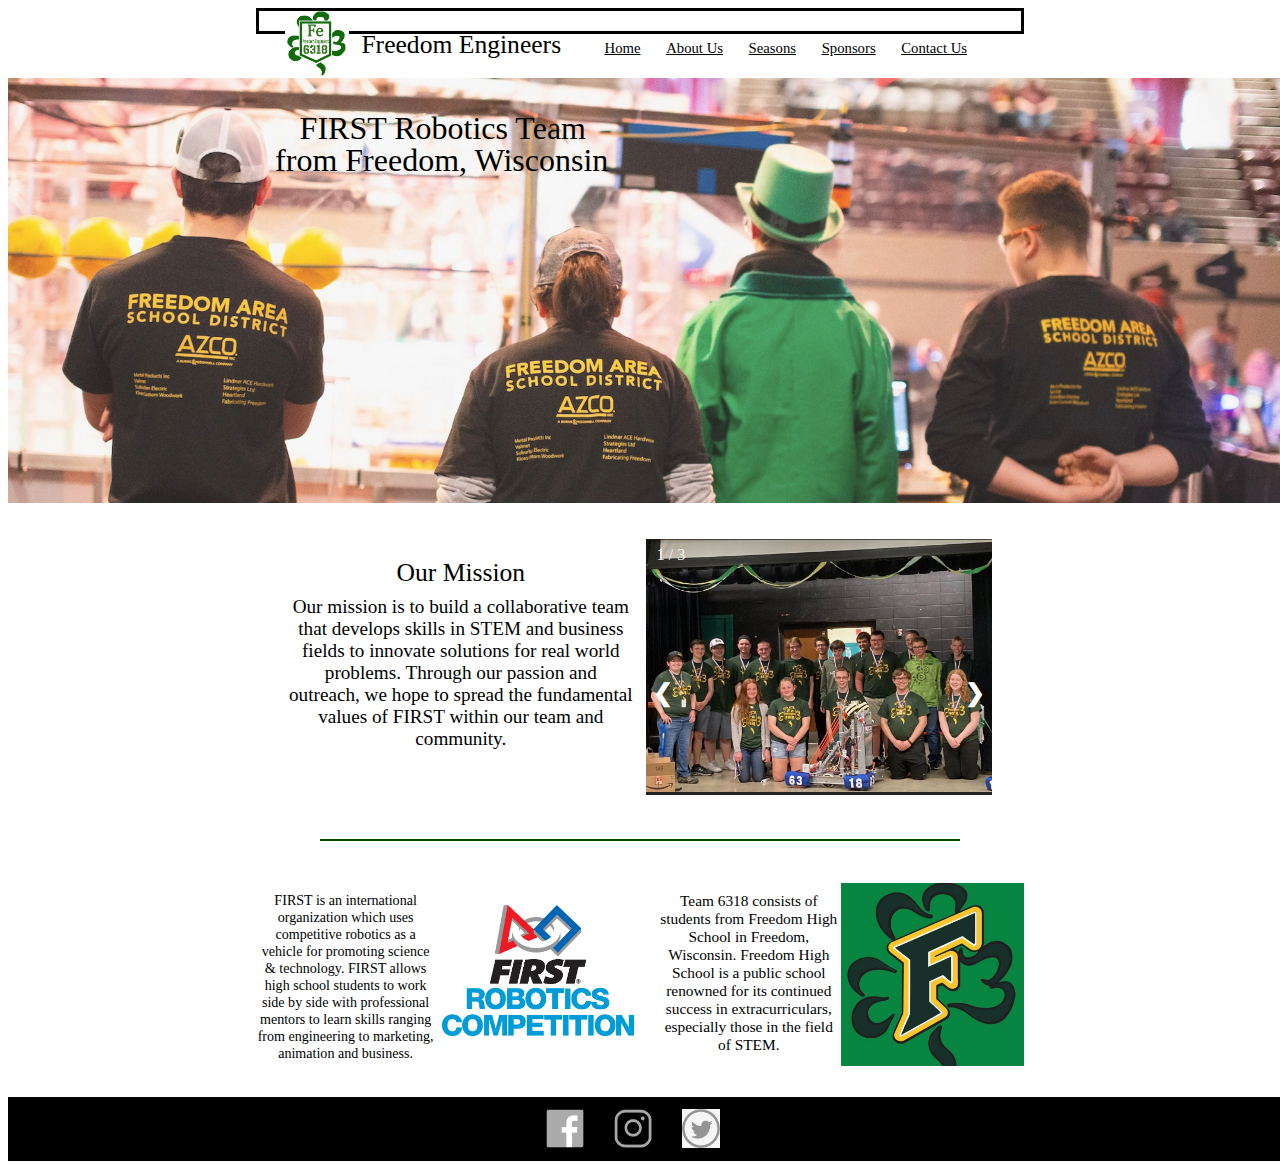
<file: index.html>
<!DOCTYPE html>
<html lang="en">
<head>
    <meta charset="UTF-8">
    <meta http-equiv="X-UA-Compatible" content="IE=edge">
    <meta name="viewport" content="width=device-width, initial-scale=1.0">
    <link rel="stylesheet" href="Styles/constant.css">
    <link rel="stylesheet" href="Styles/index.css">
    <title>Home - Freedom Engineers</title>
</head>
<body>
    <header>
        <img class="teamlogo" src="Images/teamlogo.png" alt="">
        <div class="name">Freedom Engineers</div>
        <div class="home"><a href="index.html">Home</a></div>
        <div class="about"><a href="aboutUs.html">About Us</a></div>
        <div class="seasons"><a href="seasons.html">Seasons</a></div>
        <div class="sponsors"><a class="text" href="#">Sponsors</a>
            <div class="dropdown">
                <a href="2022sponsors.html">2022</a>
                <a href="2021sponsors.html">2021</a>
            </div>
        </div>
        <div class="contact"><a href="contact.html">Contact Us</a></div>
    </header>
    <div class="main">
        <img src="Images/cover.jpg" alt="competiton">
        <div class="info">FIRST Robotics Team</div>
        <div class="info2">from Freedom, Wisconsin</div>
    </div>
    <div class="mission">
        <div class="header">Our Mission</div>
        <div class="statement">Our mission is to build a collaborative team that develops skills in STEM and business fields to innovate solutions for real world problems. Through our passion and outreach, we hope to spread the fundamental values of FIRST within our team and community.</div>
        <div class="slideshow-container">

            <!-- Full-width images with number and caption text -->
            <div class="mySlides fade">
                <div class="numbertext">1 / 3</div>
                <img src="Images/2021team.jpg" style="width:100%">
            </div>
  
            <div class="mySlides fade">
                <div class="numbertext">2 / 3</div>
                <img src="Images/2019comp.JPG" style="width:100%">
            </div>
  
            <div class="mySlides fade">
                <div class="numbertext">3 / 3</div>
                <img src="Images/2018comp.jpg" style="width:100%">
            </div>
  
            <!-- Next and previous buttons -->
            <a class="prev" onclick="plusSlides(-1)">&#10094;</a>
            <a class="next" onclick="plusSlides(1)">&#10095;</a>
        </div>
    </div>
    <div class="div"></div>
    <div class="support">
        <div class="frc">
            <div class="text">
                FIRST is an international organization which uses competitive robotics as a vehicle for promoting science & technology. FIRST allows high school students to work side by side with professional mentors to learn skills ranging from engineering to marketing, animation and business.
            </div>
            <img src="Images/FRCLogo.jpg" alt="FRC">
        </div>
        <div class="fhs">
            <div class="text">
                Team 6318 consists of students from Freedom High School in Freedom, Wisconsin. Freedom High School is a public school renowned for its continued success in extracurriculars, especially those in the field of STEM. 
            </div>
            <img src="Images/FreedomIrishLogo.jpg" alt="">
        </div>
    </div>
    <div class="bottom">
        <div class="images">
            <img src="Images/Facebook.png" alt="Facebook">
            <img src="Images/Instagram.png" alt="Instagram">
            <img src="Images/Twitter.png" alt="Twitter">
        </div>
    </div>

    <script type="text/javascript" src="Scripts/indexSS.js"></script>
</body>
</html>
</file>
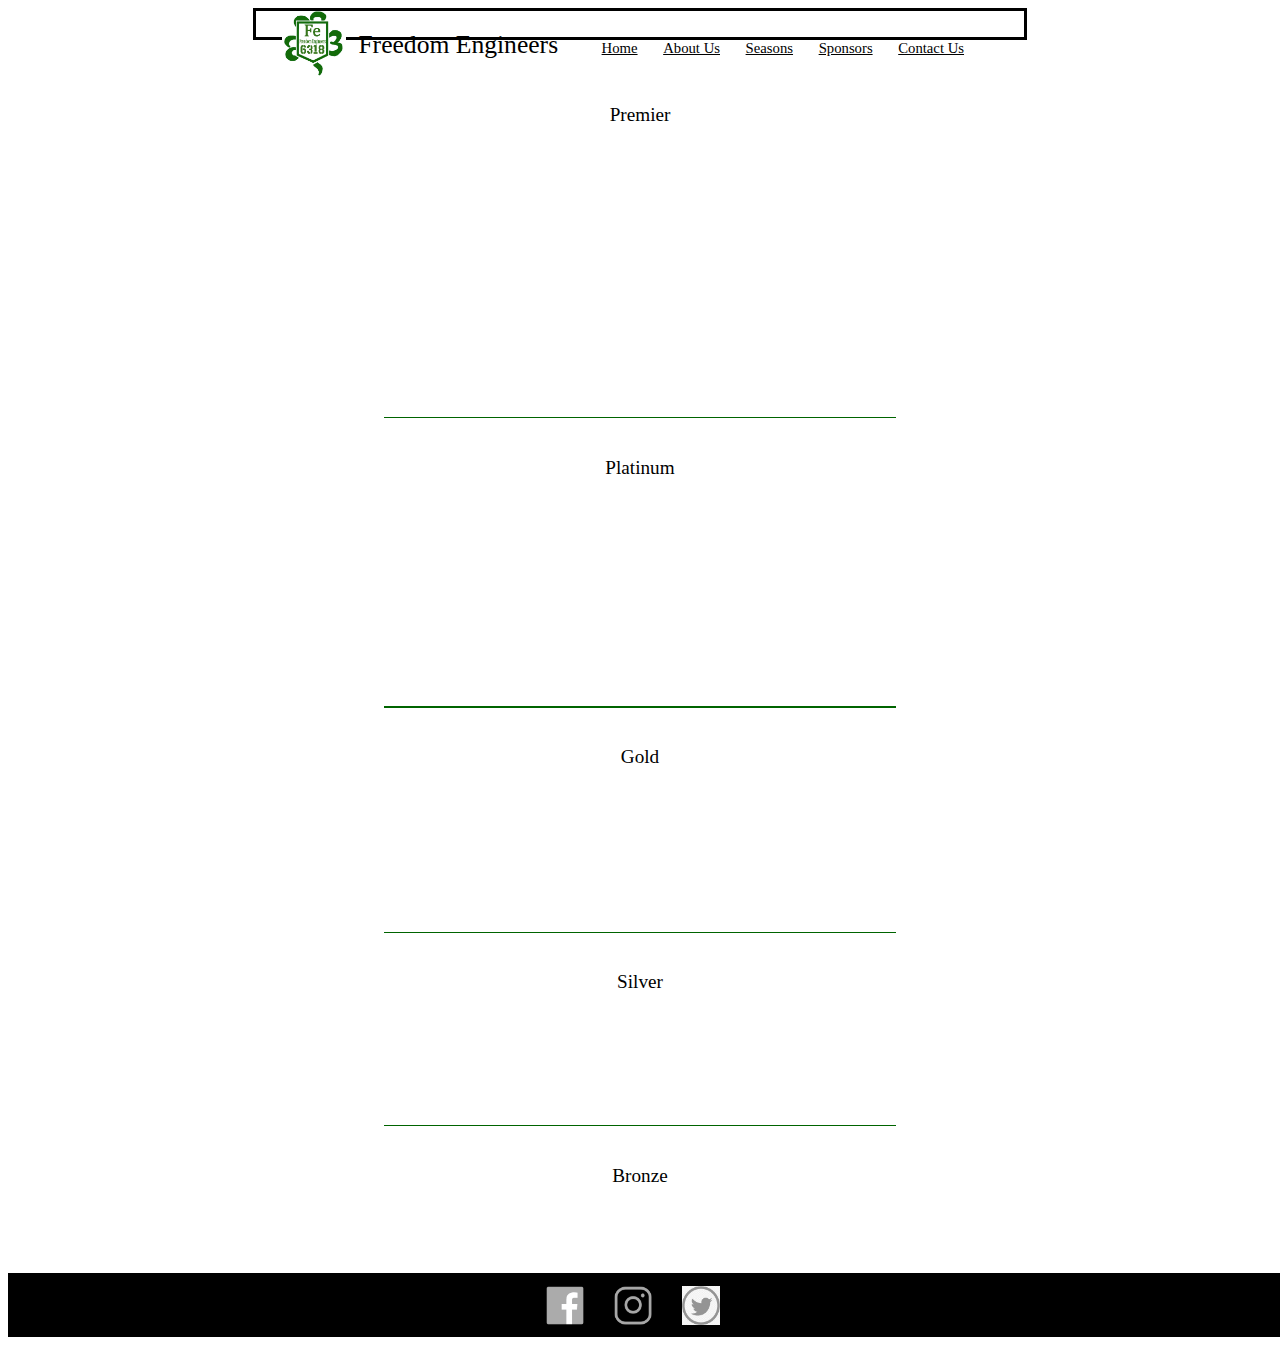
<file: 2021sponsors.html>
<!DOCTYPE html>
<html lang="en">
<head>
    <meta charset="UTF-8">
    <meta http-equiv="X-UA-Compatible" content="IE=edge">
    <meta name="viewport" content="width=device-width, initial-scale=1.0">
    <link rel="stylesheet" href="Styles/constant.css">
    <link rel="stylesheet" href="Styles/2021sponsors.css">
    <title>Document</title>
</head>
<body>
    <header>
        <img class="teamlogo" src="Images/teamlogo.png" alt="">
        <div class="name">Freedom Engineers</div>
        <div class="home"><a href="index.html">Home</a></div>
        <div class="about"><a href="aboutUs.html">About Us</a></div>
        <div class="seasons"><a href="seasons.html">Seasons</a></div>
        <div class="sponsors"><a class="text" href="#">Sponsors</a>
            <div class="dropdown">
                <a href="2022sponsors.html">2022</a>
                <a href="2021sponsors.html">2021</a>
            </div>
        </div>
        <div class="contact"><a href="contact.html">Contact Us</a></div>
    </header>
    <body>
        <div class="all">
            <div class="premier">Premier</div>
            <div class="premierlogos"></div>
            <div class="divider"></div>
            <div class="platinum">Platinum</div>
            <div class="platinumlogos"></div>
            <div class="divider"></div>
            <div class="gold">Gold</div>
            <div class="goldlogos"></div>
            <div class="divider"></div>
            <div class="silver">Silver</div>
            <div class="silverlogos"></div>
            <div class="divider"></div>
            <div class="bronze">Bronze</div>
            <div class="bronzelogos"></div>
        </div>
        <div class="bottom">
            <div class="images">
                <img src="Images/Facebook.png" alt="Facebook">
                <img src="Images/Instagram.png" alt="Instagram">
                <img src="Images/Twitter.png" alt="Twitter">
            </div>
        </div>
    </body>
</body>
</html>
</file>
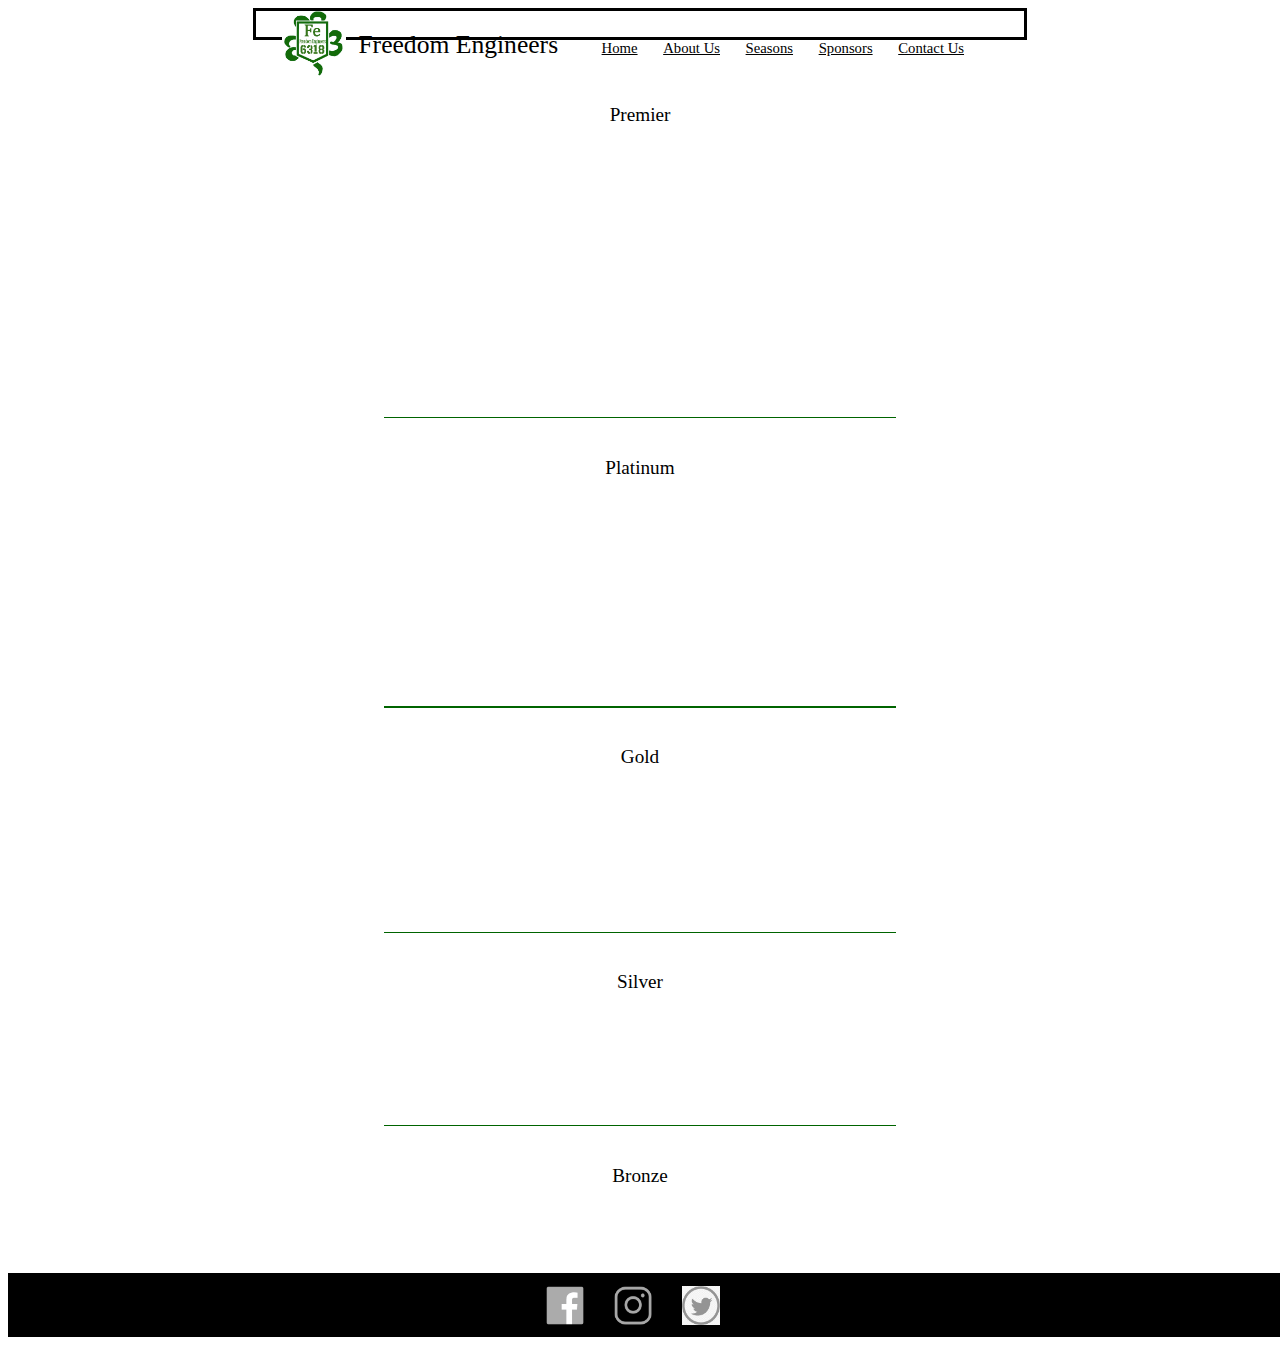
<file: 2022sponsors.html>
<!DOCTYPE html>
<html lang="en">
<head>
    <meta charset="UTF-8">
    <meta http-equiv="X-UA-Compatible" content="IE=edge">
    <meta name="viewport" content="width=device-width, initial-scale=1.0">
    <link rel="stylesheet" href="Styles/constant.css">
    <link rel="stylesheet" href="Styles/2022sponsors.css">
    <title>Document</title>
</head>
<body>
    <header>
        <img class="teamlogo" src="Images/teamlogo.png" alt="">
        <div class="name">Freedom Engineers</div>
        <div class="home"><a href="index.html">Home</a></div>
        <div class="about"><a href="aboutUs.html">About Us</a></div>
        <div class="seasons"><a href="seasons.html">Seasons</a></div>
        <div class="sponsors"><a class="text" href="#">Sponsors</a>
            <div class="dropdown">
                <a href="2022sponsors.html">2022</a>
                <a href="2021sponsors.html">2021</a>
            </div>
        </div>
        <div class="contact"><a href="contact.html">Contact Us</a></div>
    </header>
    <body>
        <div class="all">
            <div class="premier">Premier</div>
            <div class="premierlogos"></div>
            <div class="divider"></div>
            <div class="platinum">Platinum</div>
            <div class="platinumlogos"></div>
            <div class="divider"></div>
            <div class="gold">Gold</div>
            <div class="goldlogos"></div>
            <div class="divider"></div>
            <div class="silver">Silver</div>
            <div class="silverlogos"></div>
            <div class="divider"></div>
            <div class="bronze">Bronze</div>
            <div class="bronzelogos"></div>
        </div>
        <div class="bottom">
            <div class="images">
                <img src="Images/Facebook.png" alt="Facebook">
                <img src="Images/Instagram.png" alt="Instagram">
                <img src="Images/Twitter.png" alt="Twitter">
            </div>
        </div>
    </body>
</body>
</html>
</file>
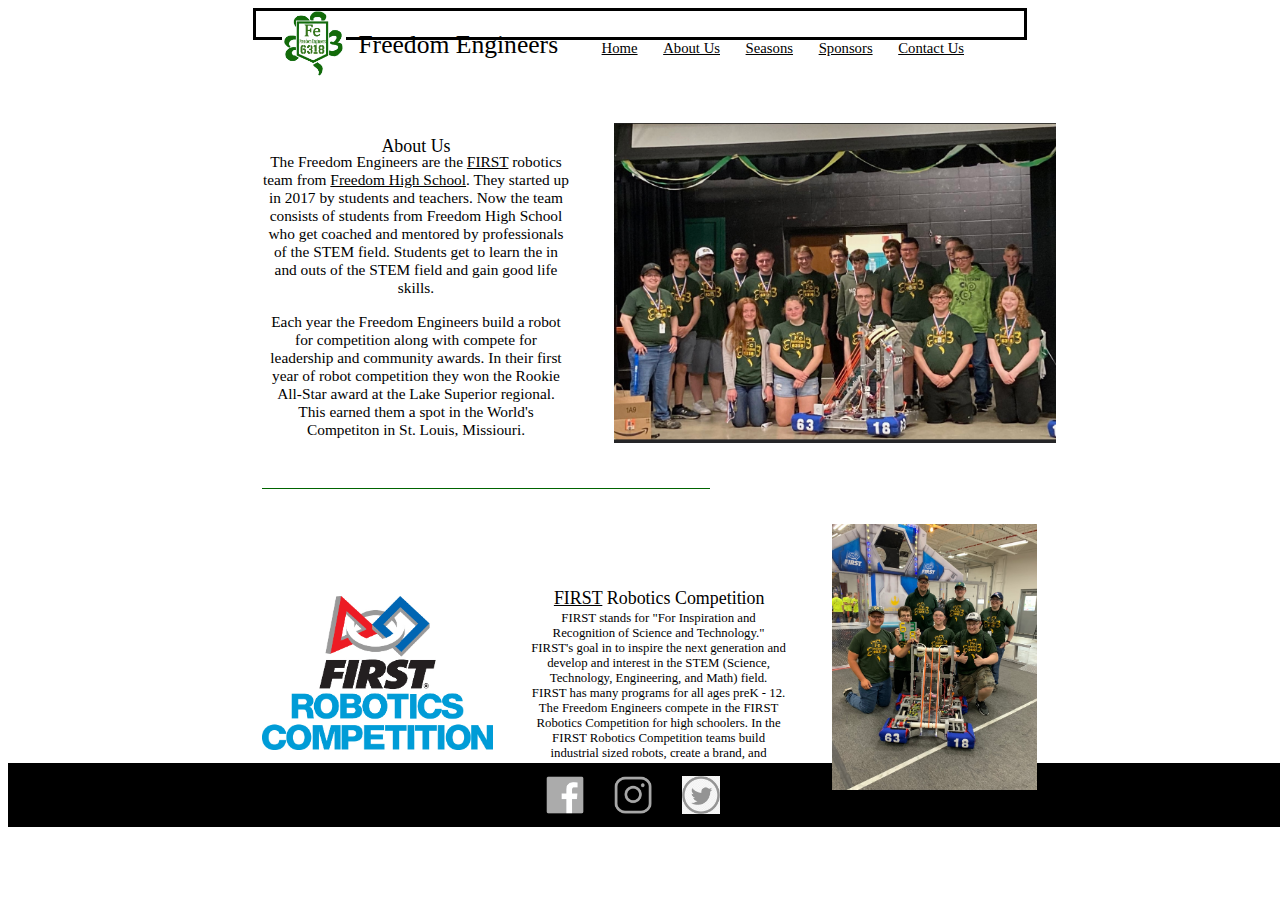
<file: aboutUs.html>
<!DOCTYPE html>
<html lang="en">
<head>
    <meta charset="UTF-8">
    <meta http-equiv="X-UA-Compatible" content="IE=edge">
    <meta name="viewport" content="width=device-width, initial-scale=1.0">
    <link rel="stylesheet" href="Styles/constant.css">
    <link rel="stylesheet" href="Styles/aboutUs.css">
    <title>About Us</title>
</head>
<body>
    <header>
        <img class="teamlogo" src="Images/teamlogo.png" alt="">
        <div class="name">Freedom Engineers</div>
        <div class="home"><a href="index.html">Home</a></div>
        <div class="about"><a href="aboutUs.html">About Us</a></div>
        <div class="seasons"><a href="seasons.html">Seasons</a></div>
        <div class="sponsors"><a class="text" href="#">Sponsors</a>
            <div class="dropdown">
                <a href="2022sponsors.html">2022</a>
                <a href="2021sponsors.html">2021</a>
            </div>
        </div>
        <div class="contact"><a href="contact.html">Contact Us</a></div>
    </header>

    <div class="all">
        <div class="aboutHeader">About Us</div>
        <div class="aboutInfo">The Freedom Engineers are the 
            <a href="#">FIRST</a> robotics team from
            <a href="#">Freedom High School</a>. They started up in 2017 by students and teachers. Now the team consists of students from Freedom High School who get coached and mentored by professionals of the STEM field. Students get to learn the in and outs of the STEM field and gain good life skills.  
            <pre></pre>
            Each year the Freedom Engineers build a robot for competition along with compete for leadership and community awards. In their first year of robot competition they won the Rookie All-Star award at the Lake Superior regional. This earned them a spot in the World's Competiton in St. Louis, Missiouri. 
        </div>
        <img class="team" src="Images/2021team.jpg" alt="">
        <div class="divider"></div>
        <img class="frc" src="Images/FRCLogo.jpg" alt="">
        <div class="frcInfo">
            <div class="header">
                <a href="#">FIRST</a> Robotics Competition
            </div>
            <div class="info">FIRST stands for "For Inspiration and Recognition of Science and Technology." FIRST's goal in to inspire the next generation and develop and interest in the STEM (Science, Technology, Engineering, and Math) field. FIRST has many programs for all ages preK - 12. The Freedom Engineers compete in the FIRST Robotics Competition for high schoolers. In the FIRST Robotics Competition teams build industrial sized robots, create a brand, and compete with and against other teams.</div>
        </div>
        <img class="comp" src="Images/2021comp.jpg" alt="">
    </div>
    <div class="bottom">
        <div class="images">
            <img src="Images/Facebook.png" alt="Facebook">
            <img src="Images/Instagram.png" alt="Instagram">
            <img src="Images/Twitter.png" alt="Twitter">
        </div>
    </div>
    
</body>
</html>
</file>
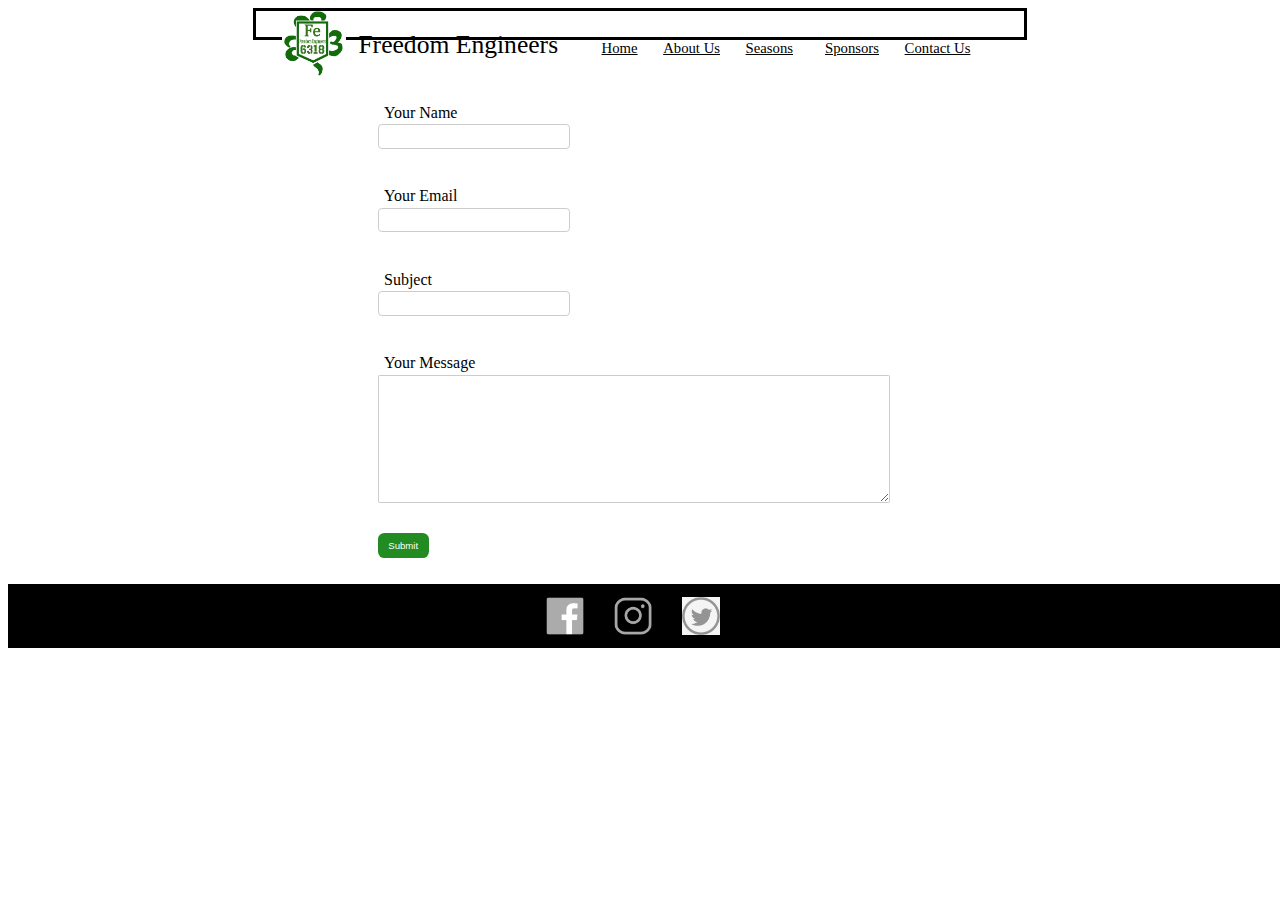
<file: contact.html>
<!DOCTYPE html>
<html lang="en">
<head>
    <meta charset="UTF-8">
    <meta http-equiv="X-UA-Compatible" content="IE=edge">
    <meta name="viewport" content="width=device-width, initial-scale=1.0">
    <link rel="stylesheet" href="Styles/constant.css">
    <link rel="stylesheet" href="Styles/contactUs.css">
    <title>Contact</title>
</head>
<body>
    <header>
        <img class="teamlogo" src="Images/teamlogo.png" alt="">
        <div class="name">Freedom Engineers</div>
        <div class="home"><a href="index.html">Home</a></div>
        <div class="about"><a href="aboutUs.html">About Us</a></div>
        <div class="seasons"><a href="seasons.html">Seasons</a></div>
        <div class="sponsors"><a class="text" href="#">Sponsors</a>
            <div class="dropdown">
                <a href="2022sponsors.html">2022</a>
                <a href="2021sponsors.html">2021</a>
            </div>
        </div>
        <div class="contact"><a href="contact.html">Contact Us</a></div>
    </header>

    <div class="all">
        <div class="container">
            <form action="contactform.php">
                <div class="inputcon">
                    <label class="text" for="fname">Your Name</label>
                    <input class="input" type="text" class="namebox" id="fname" name="name" placeholder="">
              
                    <label class="text" for="lname">Your Email</label>
                    <input class="input" type="text" class="emailbox" id="lname" name="email" placeholder="">
              
                    <label class="text" for="lname">Subject</label>
                    <input class="input" type="text" class="subjectbox" id="lname" name="subject" placeholder="">
                </div>

                <label class="text" for="subject">Your Message</label>
                <textarea class="message" id="subject" class="messagebox" name="message" placeholder="" style="height:10vw"></textarea>
          
                <input class="submit" type="submit" value="Submit">

            </form>
          </div>
    </div>
    <div class="bottom">
        <div class="images">
            <img src="Images/Facebook.png" alt="Facebook">
            <img src="Images/Instagram.png" alt="Instagram">
            <img src="Images/Twitter.png" alt="Twitter">
        </div>
    </div>
</body>
</html>
</file>
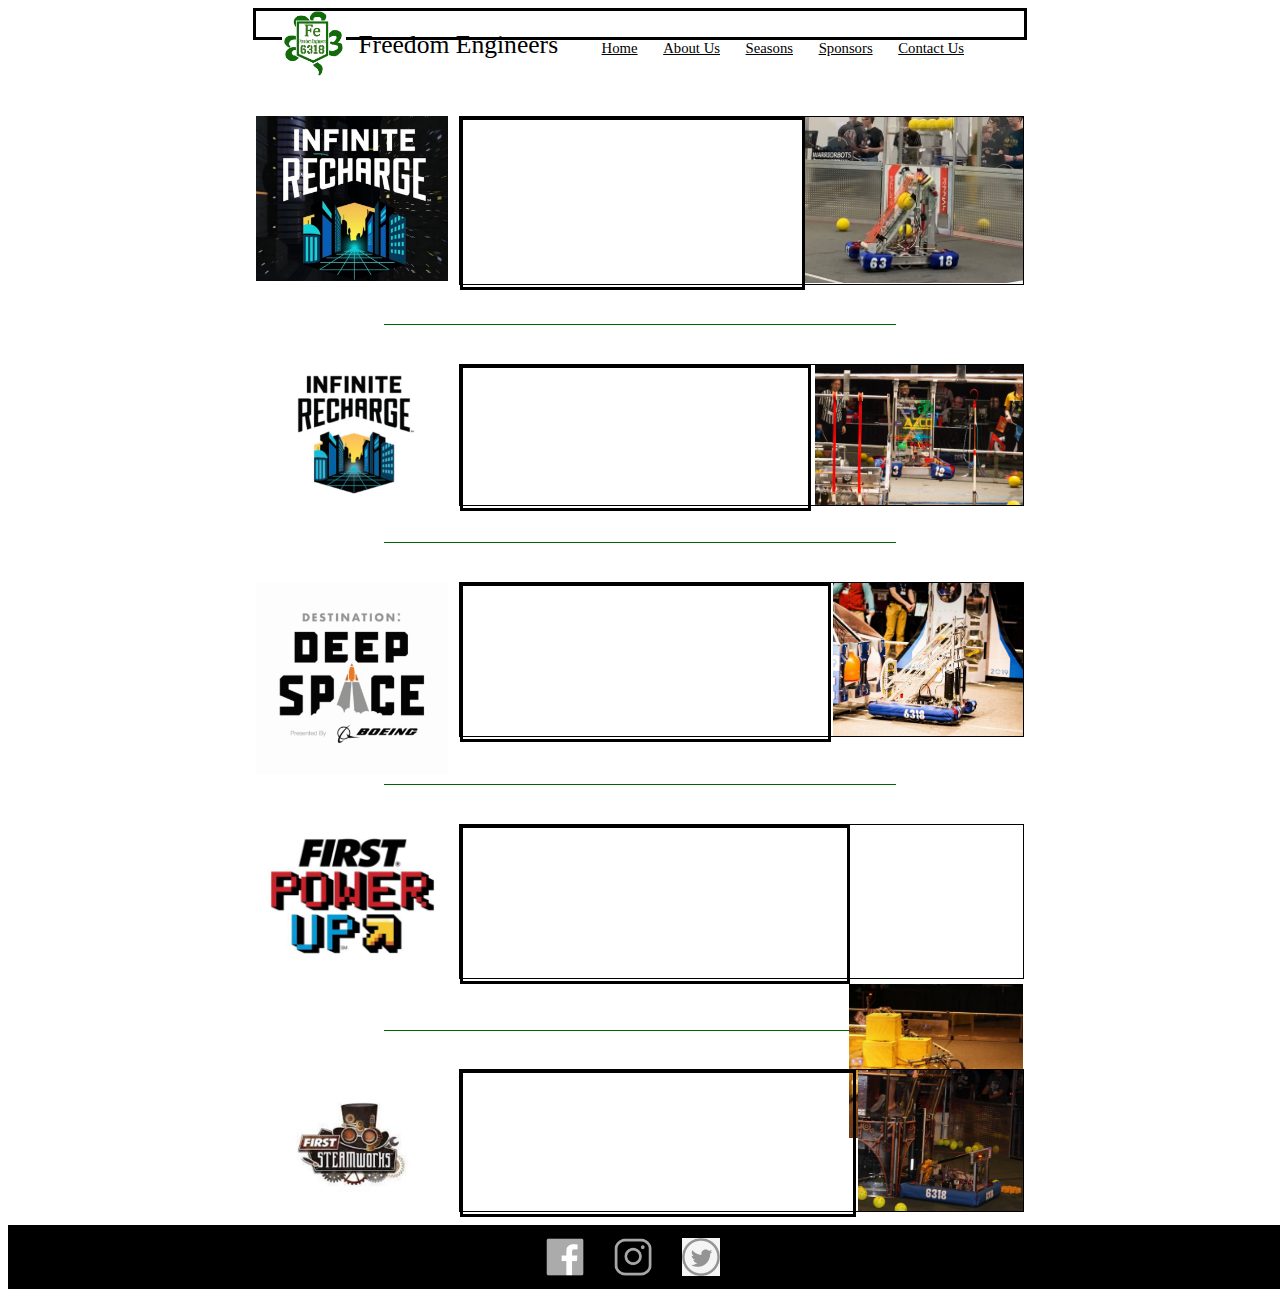
<file: seasons.html>
<!DOCTYPE html>
<html lang="en">
<head>
    <meta charset="UTF-8">
    <meta http-equiv="X-UA-Compatible" content="IE=edge">
    <meta name="viewport" content="width=device-width, initial-scale=1.0">
    <link rel="stylesheet" href="Styles/constant.css">
    <link rel="stylesheet" href="Styles/seasons.css">
    <title>Seasons</title>
</head>
<body>
    <header>
        <img class="teamlogo" src="Images/teamlogo.png" alt="">
        <div class="name">Freedom Engineers</div>
        <div class="home"><a href="index.html">Home</a></div>
        <div class="about"><a href="aboutUs.html">About Us</a></div>
        <div class="seasons"><a href="seasons.html">Seasons</a></div>
        <div class="sponsors"><a class="text" href="#">Sponsors</a>
            <div class="dropdown">
                <a href="2022sponsors.html">2022</a>
                <a href="2021sponsors.html">2021</a>
            </div>
        </div>
        <div class="contact"><a href="contact.html">Contact Us</a></div>
    </header>
    <div class="all">
        <img class="IRAH" src="Images/IRAH2021.jpg" alt="">
        <div class="IRAHinfo">
            <div class="info"></div>
            <img src="Images/Robo2021.jpg" alt="">
        </div>
        <div class="divider"></div>
        <img class="IR" src="Images/IR2020.jpg" alt="">
        <div class="IRinfo">
            <div class="info"></div>
            <img src="Images/Robo2020.jpg" alt="">
        </div>
        <div class="divider"></div>
        <img class="DS" src="Images/DS2019.jpg" alt="">
        <div class="DSinfo">
            <div class="info"></div>
            <img src="Images/Robo2019.jpg" alt="">
        </div>
        <div class="divider"></div>
        <img class="PU" src="Images/PU2018.jpg" alt="">
        <div class="PUinfo">
            <div class="info"></div>
            <img src="Images/Robo2018.jpg" alt="">
        </div>
        <div class="divider"></div>
        <img class="SW" src="Images/SW2017.jpg" alt="">
        <div class="SWinfo">
            <div class="info"></div>
            <img src="Images/Robo2017.jpg" alt="">
        </div>
    </div>
    <div class="bottom">
        <div class="images">
            <img src="Images/Facebook.png" alt="Facebook">
            <img src="Images/Instagram.png" alt="Instagram">
            <img src="Images/Twitter.png" alt="Twitter">
        </div>
    </div>
</body>
</html>
</file>
<file: Styles/constant.css>
header{
    width: 60vw;
    height: 2vw;
    margin: 0vw auto;
    background-color: white;
    border: solid;
}

.home{
    width: auto;
    height: 1.15vw;
    margin-top: 2.2vw;
    margin-left: 2vw;
    float: left;
}

.home:hover{
    background-color: yellow;
}

.home a{
    font-size: 1.15vw;
    color: black;
}

.about{
    width: auto;
    height: 1.15vw;
    margin-top: 2.2vw;
    margin-left: 2vw;
    float: left;
}

.about:hover{
    background-color: yellow;
}

.about a{
    font-size: 1.15vw;
    color: black;
}

.seasons{
    width: auto;
    height: 1.15vw;
    margin-top: 2.2vw;
    margin-left: 2vw;
    float: left;
}

.seasons:hover{
    background-color: yellow;
}

.seasons a{
    font-size: 1.15vw;
    color: black;
}

.sponsors{
    width: auto;
    height: 1.15vw;
    margin-top: 2.2vw;
    margin-left: 2vw;
    position: relative;
    display: inline-block;
    float: left;
}

.sponsors:hover{
    background-color: yellow;
}

.sponsors .text{
    /*line-height: 5.7vw;*/
    font-size: 1.15vw;
    color: black;
}

.sponsors .dropdown{
    width: 4.2vw;
    height: 3vw;
    position: absolute;
    z-index: 1;
    text-align: center;
    background-color: white;
    display: none;
}

.sponsors:hover .dropdown{
    display: block;

}

.sponsors .dropdown a{
    font-size: 1.15vw;
    color: black;
}

.contact{
    width: auto;
    height: 1.15;
    margin-top: 2.2vw;
    margin-left: 2vw;
    float: left;
}

.contact:hover{
    background-color: yellow;
}

.contact a{
    font-size: 1.15vw;
    color: black;
}

.teamlogo{
    float: left;
    width: 5vw;
    height: auto;
    margin-left: 2vw;
}

.name{
    width: 17vw;
    height: auto;
    margin-top: 1.5vw;
    font-size: 2vw;
    float: left;
    margin-left: 1vw;
}

.bottom{
    margin-top: 2vw;
    width: 100vw;
    height: 5vw;
    background-color: black;
}

.bottom .images{
    width: 20vw;
    height: auto;
    margin: 0vw auto;
}

.bottom .images img{
    margin-top: 1vw;
    margin-left: 2vw;
    height: 3vw;
    width: 3vw;
}
</file>
<file: Styles/index.css>
.main{
    width: auto;
    height: auto;
}

.main img{
    width: 100vw;
    height: auto;
    opacity: 0.85;
    margin: 0vw auto;
}

.main .info{
    position: absolute;
    top:10vw;
    left:29vw;
    transform: translate(-25%, -50%);
    font-size: 2.5vw;
    color: rgb(0, 0, 0);
}

.main .info2{
    position: absolute;
    top:12.5vw;
    left:28vw;
    transform: translate(-25%, -50%);
    font-size: 2.5vw;
    color: rgb(0, 0, 0);
    font-style: bold;
}

.mission{
    width: 55vw;
    height: 20vw;
    margin: 3vw auto 0vw auto;
}

.mission .header{
    width: 27vw;
    height: 3vw;
    font-size: 2vw;
    float: left;
    text-align: center;
}

.mission .statement{
    width: 27vw;
    height: 16.5vw;
    font-size: 1.5vw;
    text-align: center;
    margin-top: 4vw;
}

.mission .statement:hover{
    background-color: rgb(228, 228, 228);
}

* {box-sizing:border-box}

/* Slideshow container */
.slideshow-container {
  width: 27vw;
  height: 22vw;
  float: right;
  margin-top: -18vw;
  position: relative;
}

/* Hide the images by default */
.mySlides {
  display: none;
}

.mySlides img{
    height: 20vw;
    width: 27vw;
}

/* Next & previous buttons */
.prev, .next {
  cursor: pointer;
  position: absolute;
  top: 50%;
  width: auto;
  margin-top: -2%;
  padding: 2%;
  color: white;
  font-weight: bold;
  font-size: 150%;
  transition: 0.6s ease;
  border-radius: 0 1% 1% 0;
  user-select: none;
}

/* Position the "next button" to the right */
.next {
  right: 0;
  border-radius: 1% 0 0 1%;
}

/* On hover, add a black background color with a little bit see-through */
.prev:hover, .next:hover {
  background-color: rgba(0,0,0,0.8);
}

/* Number text (1/3 etc) */
.numbertext {
  color: #f2f2f2;
  font-size: 100%;
  padding: 2% 3%;
  position: absolute;
  top: 0;
}

.active, .dot:hover {
  background-color: #717171;
}

/* Fading animation */
.fade {
  -webkit-animation-name: fade;
  -webkit-animation-duration: 1.5s;
  animation-name: fade;
  animation-duration: 1.5s;
}

@-webkit-keyframes fade {
  from {opacity: .4} 
  to {opacity: 1}
}

@keyframes fade {
  from {opacity: .4} 
  to {opacity: 1}
}

.div{
    width: 50vw;
    height: .1vw;
    margin-top: 2vw;
    margin-left: auto;
    margin-right: auto;
    background-color: rgb(0, 80, 0);
}

.support{
    width: 60vw;
    height: 15vw;
    margin-left: auto;
    margin-right: auto;
    margin-top: 3vw;
}

.support .frc{
    width: 29.5vw;
    height: 14.9vw;
    float: left;
}

.support .frc .text{
    width: 14vw;
    height: 14.8vw;
    float: left;
    font-size: 1.1vw;
    text-align: center;
    padding-top: 1vw;
}

.support .frc .text:hover{
    background-color: rgb(228, 228, 228);
}

.support .frc img{
    width: 15vw;
    margin-top: 2vw;
    float: right;
}

.support .fhs{
    width: 29.5vw;
    height: 14.9vw;
    float: right;

}

.support .fhs .text{
    width: 14vw;
    height: 14.8vw;
    float: left;
    text-align: center;
    font-size: 1.2vw;
    padding-top: 1vw;
    margin-left: 1vw;
}

.support .fhs .text:hover{
    background-color: rgb(228, 228, 228);
}

.support .fhs img{
    width: 14.3vw;
    height: auto;
    float: right;
    margin-top: .3vw;
}
</file>
<file: Styles/2021sponsors.css>
.all{
    width: 65vw;
    height: auto;
    margin: 5vw auto 0vw auto;
}

.premier{
    width: 65vw;
    height: 1.5vw;
    margin: 0vw auto;
    font-size: 1.5vw;
    text-align: center;
}

.premierlogos{
    width: 65vw;
    height: 20vw;
}

.platinum{
    width: 65vw;
    height: 1.5vw;
    margin: 0vw auto;
    font-size: 1.5vw;
    text-align: center;
}

.platinumlogos{
    width: 65vw;
    height: 15vw;
}

.gold{
    width: 65vw;
    height: 1.5vw;
    margin: 0vw auto;
    font-size: 1.5vw;
    text-align: center;
}

.goldlogos{
    width: 65vw;
    height: 10vw;
}

.silver{
    width: 65vw;
    height: 1.5vw;
    margin: 0vw auto;
    font-size: 1.5vw;
    text-align: center;
}

.silverlogos{
    width: 65vw;
    height: 7.5vw;
}

.bronze{
    width: 65vw;
    height: 1.5vw;
    margin: 0vw auto;
    font-size: 1.5vw;
    text-align: center;
}

.bronzelogos{
    width: 65vw;
    height: 5vw;
}

.divider{
    width: 40vw;
    height: .1vw;
    background-color: darkgreen;
    margin: 3vw auto 3vw auto;
}
</file>
<file: Styles/2022sponsors.css>
.all{
    width: 65vw;
    height: auto;
    margin: 5vw auto 0vw auto;
}

.premier{
    width: 65vw;
    height: 1.5vw;
    margin: 0vw auto;
    font-size: 1.5vw;
    text-align: center;
}

.premierlogos{
    width: 65vw;
    height: 20vw;
}

.platinum{
    width: 65vw;
    height: 1.5vw;
    margin: 0vw auto;
    font-size: 1.5vw;
    text-align: center;
}

.platinumlogos{
    width: 65vw;
    height: 15vw;
}

.gold{
    width: 65vw;
    height: 1.5vw;
    margin: 0vw auto;
    font-size: 1.5vw;
    text-align: center;
}

.goldlogos{
    width: 65vw;
    height: 10vw;
}

.silver{
    width: 65vw;
    height: 1.5vw;
    margin: 0vw auto;
    font-size: 1.5vw;
    text-align: center;
}

.silverlogos{
    width: 65vw;
    height: 7.5vw;
}

.bronze{
    width: 65vw;
    height: 1.5vw;
    margin: 0vw auto;
    font-size: 1.5vw;
    text-align: center;
}

.bronzelogos{
    width: 65vw;
    height: 5vw;
}

.divider{
    width: 40vw;
    height: .1vw;
    background-color: darkgreen;
    margin: 3vw auto 3vw auto;
}
</file>
<file: Styles/aboutUs.css>
.all{
    width: 65vw;
    height: 50vw;
    margin: 4vw auto 0vw auto;
}

.aboutHeader{
    width: 30vw;
    height: 1.4vw;
    float: left;
    font-size: 1.4vw;
    text-align: center;
    margin-top: 3vw;

}

.aboutInfo{
    width: 24vw;
    height: 20vw;
    margin-top: 4.5vw;
    font-size: 1.2vw;
    text-align: center;
    padding: 1vw 3vw;
}

.aboutInfo a{
    text-decoration: underline;
    color: black;
}

.team{
    width: 34.5vw;
    height: 25vw;
    float: right;
    margin-top: -20vw;
}

.divider{
    width: 35vw;
    height: .1vw;
    background-color: rgb(0, 100, 0);
    float: left;
    margin-top: 3.5vw;
    margin-left: 3vw;
}

.frc{
    width: 18vw;
    height: 12vw;
    margin-top: 12vw;
    margin-left: -35vw;
}

.frcInfo{
    width: 20vw;
    height: 15vw;
    margin-left: 24vw;
    margin-top: -13vw;
}

.frcInfo .header{
    width: 19.9vw;
    height: 1.4vw;
    margin: 0vw auto;
    font-size: 1.4vw;
    text-align: center;
}

.frcInfo .header a{
    color: black;
    font-size: 1.4vw;
}

.frcInfo .info{
    width: 19.9vw;
    height: 13vw;
    margin-top: .4vw;
    text-align: center;
    font-size: 1vw;
}

.comp{
    width: 16vw;
    height: auto;
    float: right;
    margin-right: 1.5vw;
    margin-top: -20vw;
}
</file>
<file: Styles/contactUs.css>
.all{
    width: 60vw;
    height: auto;
    margin: 5vw auto 0vw auto;
    /*border: solid;*/
}

/* Style inputs with type="text", select elements and textareas */
.input{
    width: 15vw; /* Full width */
    padding: .3vw; /* Some padding */  
    border: .1vw solid #ccc; /* Gray border */
    border-radius: .3vw; /* Rounded borders */
    box-sizing: border-box; /* Make sure that padding and width stays in place */
    margin-top: .2vw; /* Add a top margin */
    margin-bottom: 3vw; /* Bottom margin */
    resize: vertical; /* Allow the user to vertically resize the textarea (not horizontally) */
    margin-left: 0vw;
}

  .message{
    width: 40vw; /* Full width */
    padding: 1vw; /* Some padding */  
    border: .1vw solid #ccc; /* Gray border */
    border-radius: .1vw; /* Rounded borders */
    box-sizing: border-box; /* Make sure that padding and width stays in place */
    margin-top: .2vw; /* Add a top margin */
    margin-bottom: 2vw; /* Bottom margin */
    resize: vertical; /* Allow the user to vertically resize the textarea (not horizontally) */
    margin-left: 0vw;
}
  
  /* Style the submit button with a specific background color etc */
  .submit{
    background-color: forestgreen;
    color: white;
    border: none;
    border-radius: .5vw;
    cursor: pointer;
    height: 2vw;
    width: 4vw;
    font-size: .75vw;
  }
  
  /* When moving the mouse over the submit button, add a darker green color */
  .submit:hover {
    background-color: darkgreen;
  }
  
  /* Add a background color and some padding around the form */
  .container {
    border-radius: 5px;
    background-color: white;
    width: 41vw;
    height: auto;
    margin: 0vw auto;
  }

  .inputcon{
      width: 16vw;
      height: auto;
  }

  .text{
      margin-left: .5vw;
  }
</file>
<file: Styles/seasons.css>
.all{
    width: 60vw;
    height: auto;
    margin: 6vw auto 0vw auto;
}

.IRAH{
    width: 15vw;
    height: auto;
}

.IRAHinfo{
    width: 44vw;
    height: 13vw;
    border: solid thin;
    float: right;
}

.IRAHinfo .info{
    width: 26.5vw;
    height: 13vw;
    border: solid;
    float: left;
}

.IRAHinfo img{
    height: 12.9vw;
    width: auto;
    float: right;
}

.IR{
    width: 15vw;
    height: auto;
}

.IRinfo{
    width: 44vw;
    height: 11vw;
    border: solid thin;
    float: right;
}

.IRinfo .info{
    width: 27vw;
    height: 11vw;
    border: solid;
    float: left;
}

.IRinfo img{
    height: 11vw;
    width: auto;
    float: right;
}

.DS{
    width: 15vw;
    height: auto;
    margin-bottom: -2.5vw;
}

.DSinfo{
    width: 44vw;
    height: 12vw;
    border: solid thin;
    float: right;
    margin-bottom: -2.5vw;
}

.DSinfo .info{
    width: 28.5vw;
    height: 12vw;
    border: solid;
    float: left;
}

.DSinfo img{
    height: 12vw;
    width: auto;
    float: right;
}

.PU{
    width: 15vw;
    height: auto;
    margin-bottom: 1.5vw;
}

.PUinfo{
    width: 44vw;
    height: 12vw;
    border: solid thin;
    float: right;
    margin-bottom: 1.5vw;
}

.PUinfo .info{
    width: 30vw;
    height: 12vw;
    border: solid;
    float: left;
}

.PUinfo img{
    height: 12vw;
    width: auto;
    float: right;
}

.SW{
    width: 15vw;
    height: auto;
    margin-top: 1.5vw;
}

.SWinfo{
    width: 44vw;
    height: 11vw;
    border: solid thin;
    float: right;
}

.SWinfo .info{
    width: 30.5vw;
    height: 11vw;
    border: solid;
    float: left;
}

.SWinfo img{
    height: 11vw;
    width: auto;
    float: right;
}

.divider{
    width: 40vw;
    height: .1vw;
    background-color: darkgreen;
    margin: 3vw auto 3vw auto;
}
</file>
